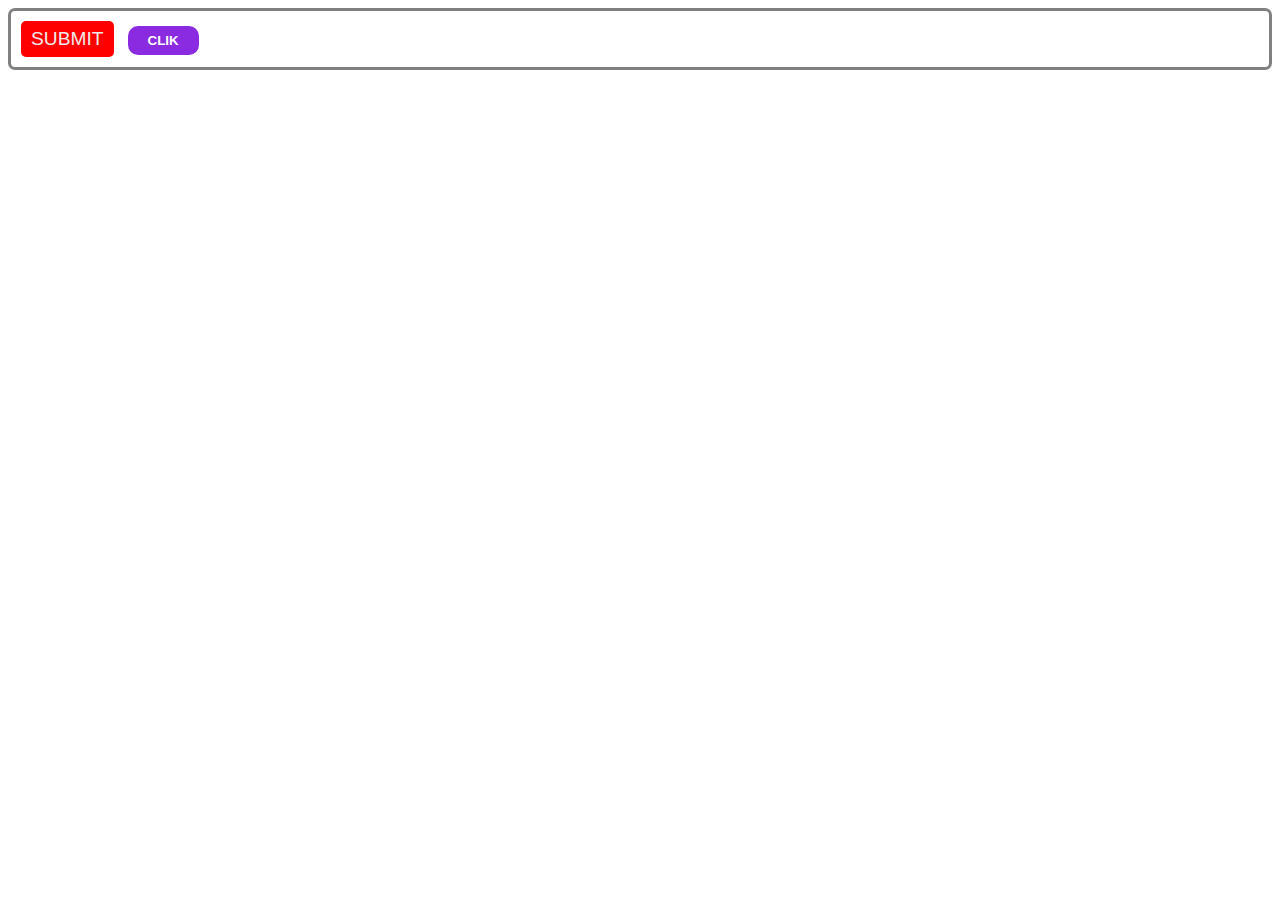
<file: Buttons/buttons.html>
<!DOCTYPE html>
<html lang="en">
<head>
    <meta charset="UTF-8">
    <meta http-equiv="X-UA-Compatible" content="IE=edge">
    <meta name="viewport" content="width=device-width, initial-scale=1.0">
    <link rel="stylesheet" href="buttons.css">
    <title>Buttons</title>
</head>
<body>
   <div class="boton">
    <button class="submit-boton">SUBMIT</button>
    <button class="click-boton">CLIK</button>
  </div> 
    

</body>
</html>
</file>
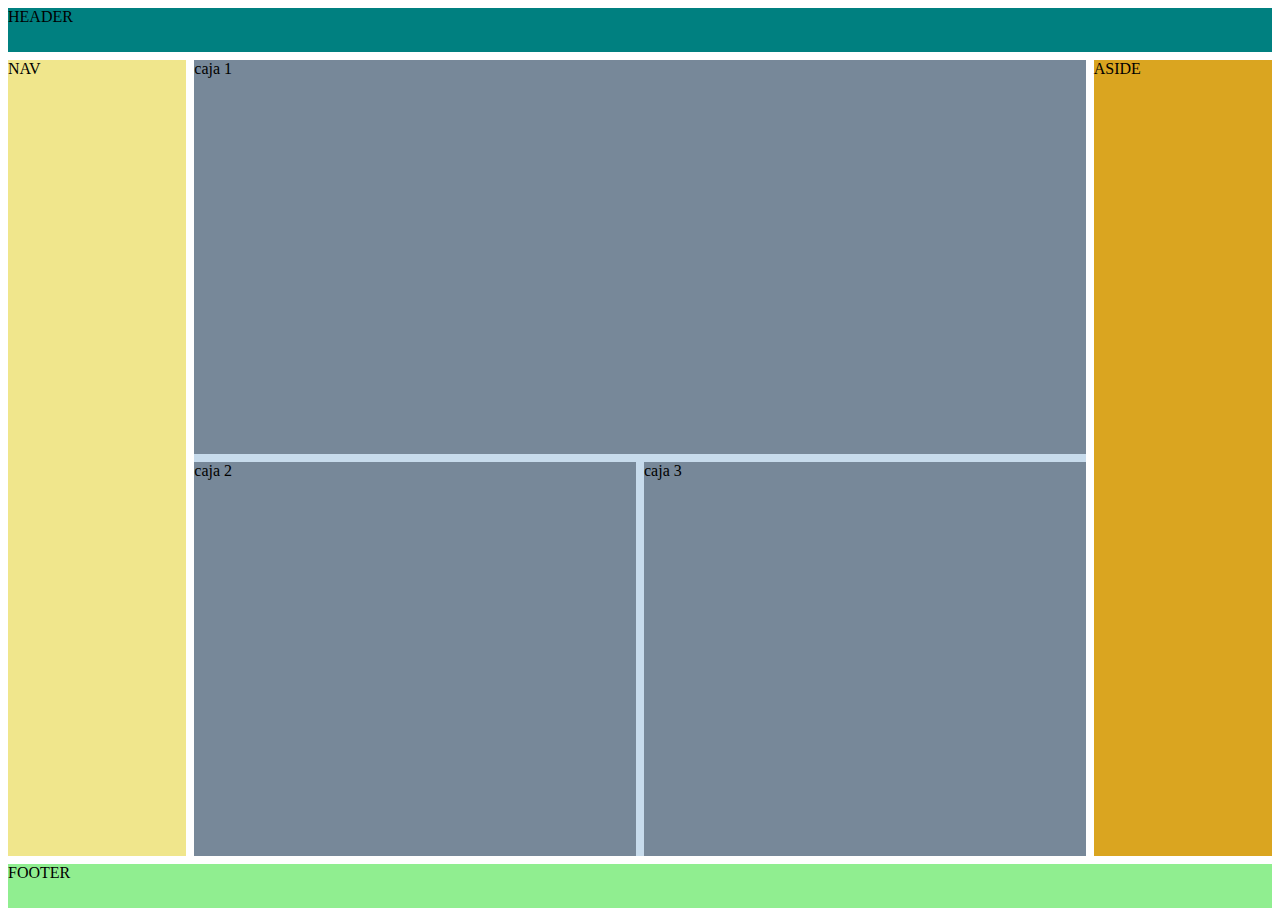
<file: CSS GRID/grid.html>
<!DOCTYPE html>
<html lang="en">
<head>
  <meta charset="UTF-8">
  <meta http-equiv="X-UA-Compatible" content="IE=edge">
  <meta name="viewport" content="width=device-width, initial-scale=1.0">
  <link rel="stylesheet" href="style.css">
  <title>GRID HTML ET CSS</title>
</head>
<body>
  <div class="grid">
    <div class="header">HEADER</div>
    <div class="nav">NAV</div>
    <div class="principal">
      <div class="caja1">caja 1</div>
      <div class="caja2">caja 2</div>
      <div class="caja3"> caja 3</div>
    </div>
    <div class="aside">ASIDE</div>
    <div class="footer">FOOTER</div>
  </div>
  
</body>
</html>
</file>
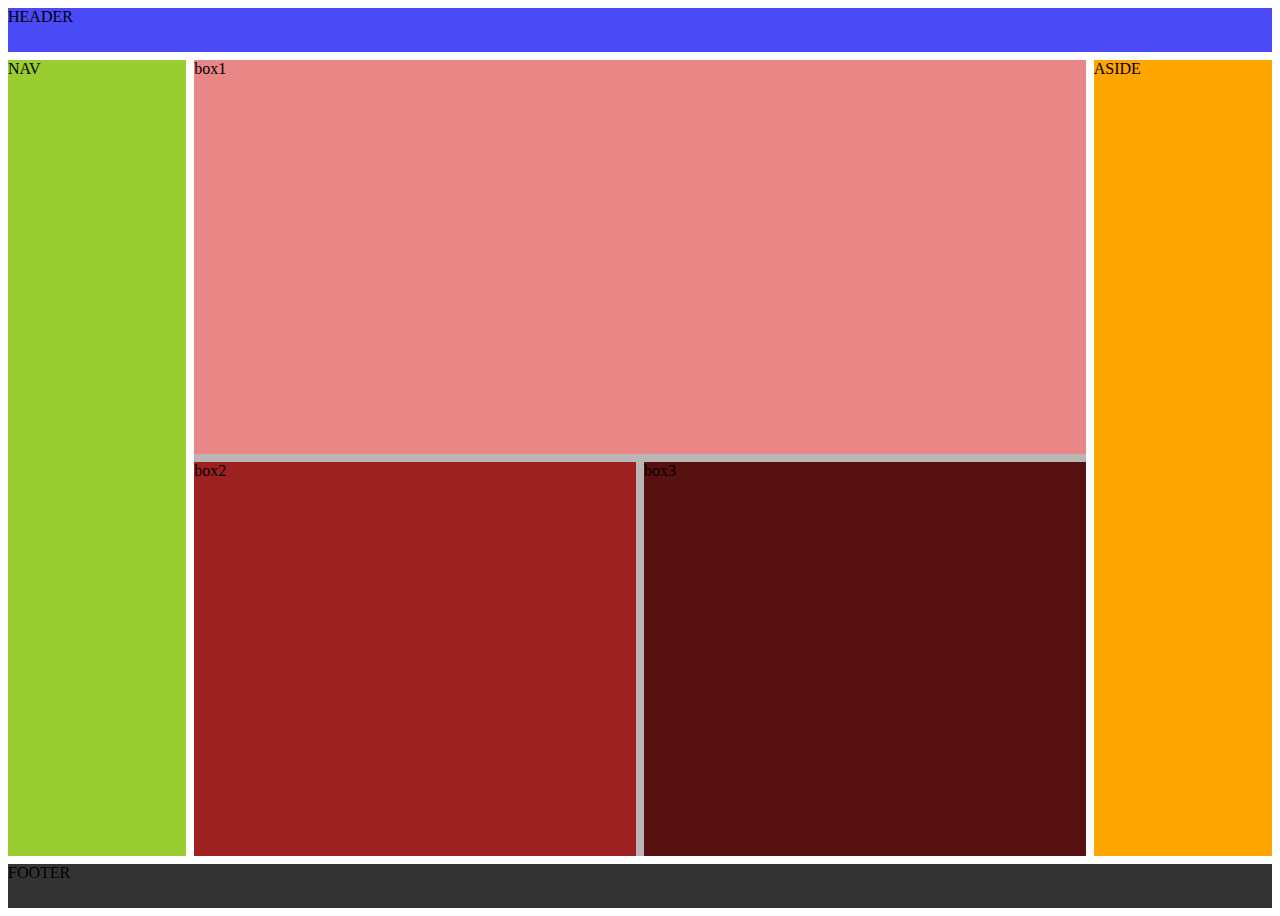
<file: MY Grid/my.html>
<!DOCTYPE html>
<html lang="en">
<head>
  <meta charset="UTF-8">
  <meta http-equiv="X-UA-Compatible" content="IE=edge">
  <meta name="viewport" content="width=device-width, initial-scale=1.0">
  <link rel="stylesheet" href="style.css">
  <title>MY GRID</title>
</head>
<body>
  <div class="container-grid">
    <div class="header">HEADER</div>
    <div class="nav">NAV</div>
    <div class="contenidos">
      <div class="box1">box1</div>
      <div class="box2">box2</div>
      <div class="box3">box3</div>
    </div>
    <div class="aside">ASIDE</div>
    <div class="footer">FOOTER</div>
  </div>
</body>
</html>
</file>
<file: Buttons/buttons.css>
.boton {
  border: 3px solid grey;
  padding: 10px;
  border-radius: 7px;
}

.submit-boton {
  margin-right: 10px;
  padding: 7px 10px;
  font-size: 1.2rem;
  color: rgb(239, 233, 233);
  background-color: red;
  border: none;
  border-radius: 5px;
  cursor: pointer;
}

.submit-boton:hover {
  opacity: 0.7 red;
  
}

.submit-boton:active {
  background-color: black; 
  /* quand on fait click change du_background */
}

.click-boton {
  margin-right: 10px;
  padding: 7px 20px;
  border-radius: 10px;
  border: none;
  background-color: blueviolet;
  color: white;
  font-weight: 700;
  cursor: pointer;
}

.click-boton:hover {
  background-color: rgb(146, 203, 229);
  color: black;
  transition: 0.6s;
}

.click-boton:active {
  background-color: rgb(230, 223, 17);
}
</file>
<file: CSS GRID/style.css>
.header {
  background-color: teal;
  grid-area: header;
}

.nav{
  background-color: khaki;
  grid-area: nav;
}

.principal{
  background-color: rgb(199, 219, 236);
  grid-area: principal;
  display: grid;
  grid-gap: 0.5em;
  grid-template-columns: 1fr 1fr;
  grid-template-rows: 1fr 1fr;
  grid-template-areas:
  'primeracaja primeracaja'
  'segundacaja terseracaja';
}

.aside {
  background-color: goldenrod;
  grid-area: aside;
}

.footer {
  background-color: lightgreen;
  grid-area: footer;
}

.grid {
  height: 100vh;
  margin: 0%;
  display: grid;
  grid-gap:0.5em;
  grid-template-columns: 1fr 5fr 1fr;
  grid-template-rows: 1fr 18fr 1fr;
  grid-template-areas: 
  'header header header'
  'nav principal aside'
  'footer footer footer';
}

@media only screen and (max-width: 608px){
  .grid {
    height: 100vh;
    margin: 0%;
    display: grid;
    grid-gap:0.5em;
    grid-template-columns: 100%;
    grid-template-rows: repeat(4,auto);
    grid-template-areas: 
    'header'
    'principal'
    'aside'
    'footer'
  }
  .nav {
    /*por los cell no necesitamos nav */
    display: none;
  } 

  .principal{
    background-color: steelblue;
    grid-area: principal;
    display: grid;
    grid-gap: 0.5em;
    grid-template-columns: 1fr;
    grid-template-rows: 1fr 1fr 1fr;
    grid-template-areas:
    'primeracaja '
    'segundacaja' 
    'terseracaja';
  }
}

.caja1 {
  background-color: lightslategray;
  grid-area: primeracaja;
  grid-row: 1;
  grid-column: 1/3;
}

.caja2 {
  background-color: lightslategray;
  grid-area: segundacaja;
}

.caja3 {
  background-color: lightslategray;
  grid-area: terseracaja;
}
</file>
<file: MY Grid/style.css>
.header{
  background-color: rgb(74, 74, 246);
  grid-column: 1/4;
  grid-row: minmax(50px,200px);
}

.nav {
  background-color: yellowgreen;
  grid-column: 1/2;
}

.contenidos {
  background-color: rgb(187, 182, 182);
  grid-column: 2/3;
  display: grid;
  grid-template-columns: 1fr 1fr;
  grid-gap: 0.5em;
}
.aside {
  background-color: orange;
  grid-column: 3/4;
}

.footer {
  background-color: #333;
  grid-column: 1/4;
}

.container-grid {
  display: grid;
  grid-template-columns: 1fr 5fr 1fr;
  margin: 0;
  grid-template-rows: 1fr 18fr 1fr;
  grid-gap: 0.5em;
  height: 100vh;
}

.box1 {
  background-color: rgb(233, 134, 134);
  grid-column: 1/3;
}

.box2 {
  background-color: rgb(158, 33, 33);
  grid-column: 1/2;
}

.box3 {
  background-color: rgb(88, 17, 17);
  grid-column: 2/3;
}
</file>
